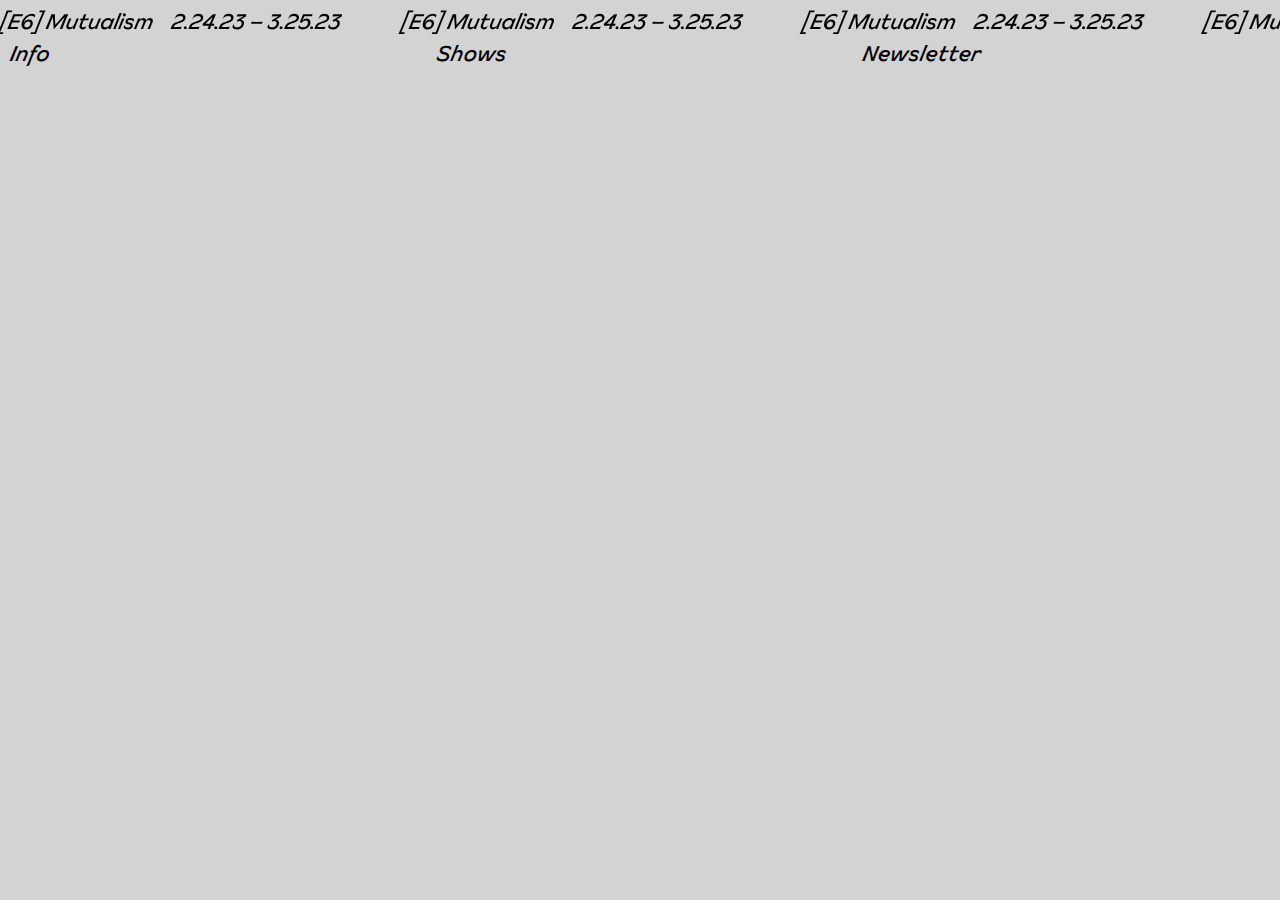
<file: index.html>
<!DOCTYPE html>
<!--[if lt IE 7]>      <html class="no-js lt-ie9 lt-ie8 lt-ie7"> <![endif]-->
<!--[if IE 7]>         <html class="no-js lt-ie9 lt-ie8"> <![endif]-->
<!--[if IE 8]>         <html class="no-js lt-ie9"> <![endif]-->
<!--[if gt IE 8]>      <html class="no-js"> <!--<![endif]-->
<html>
    <head>
        <meta charset="utf-8">
        <meta http-equiv="X-UA-Compatible" content="IE=edge">
        <title></title>
        <meta name="description" content="">
        <meta name="viewport" content="width=device-width, initial-scale=1">
        <link rel="stylesheet" href="style.css">
    </head>
    <body>
        <div class="marquee">
            <div class="track">
                <div class="content">
                    <a href="#">[E6] Mutualism&nbsp;&nbsp;&nbsp;&nbsp;2.24.23 – 3.25.23&nbsp;&nbsp;&nbsp;&nbsp;&nbsp;&nbsp;&nbsp;&nbsp;&nbsp;&nbsp;&nbsp;&nbsp;</a>
                    <a href="#">[E6] Mutualism&nbsp;&nbsp;&nbsp;&nbsp;2.24.23 – 3.25.23&nbsp;&nbsp;&nbsp;&nbsp;&nbsp;&nbsp;&nbsp;&nbsp;&nbsp;&nbsp;&nbsp;&nbsp;</a>
                    <a href="#">[E6] Mutualism&nbsp;&nbsp;&nbsp;&nbsp;2.24.23 – 3.25.23&nbsp;&nbsp;&nbsp;&nbsp;&nbsp;&nbsp;&nbsp;&nbsp;&nbsp;&nbsp;&nbsp;&nbsp;</a>
                    <a href="#">[E6] Mutualism&nbsp;&nbsp;&nbsp;&nbsp;2.24.23 – 3.25.23&nbsp;&nbsp;&nbsp;&nbsp;&nbsp;&nbsp;&nbsp;&nbsp;&nbsp;&nbsp;&nbsp;&nbsp;</a>
                    <a href="#">[E6] Mutualism&nbsp;&nbsp;&nbsp;&nbsp;2.24.23 – 3.25.23&nbsp;&nbsp;&nbsp;&nbsp;&nbsp;&nbsp;&nbsp;&nbsp;&nbsp;&nbsp;&nbsp;&nbsp;</a>
                    <a href="#">[E6] Mutualism&nbsp;&nbsp;&nbsp;&nbsp;2.24.23 – 3.25.23&nbsp;&nbsp;&nbsp;&nbsp;&nbsp;&nbsp;&nbsp;&nbsp;&nbsp;&nbsp;&nbsp;&nbsp;</a>
                    <a href="#">[E6] Mutualism&nbsp;&nbsp;&nbsp;&nbsp;2.24.23 – 3.25.23&nbsp;&nbsp;&nbsp;&nbsp;&nbsp;&nbsp;&nbsp;&nbsp;&nbsp;&nbsp;&nbsp;&nbsp;</a>
                    <a href="#">[E6] Mutualism&nbsp;&nbsp;&nbsp;&nbsp;2.24.23 – 3.25.23&nbsp;&nbsp;&nbsp;&nbsp;&nbsp;&nbsp;&nbsp;&nbsp;&nbsp;&nbsp;&nbsp;&nbsp;</a>
                    <a href="#">[E6] Mutualism&nbsp;&nbsp;&nbsp;&nbsp;2.24.23 – 3.25.23&nbsp;&nbsp;&nbsp;&nbsp;&nbsp;&nbsp;&nbsp;&nbsp;&nbsp;&nbsp;&nbsp;&nbsp;</a>
                    <a href="#">[E6] Mutualism&nbsp;&nbsp;&nbsp;&nbsp;2.24.23 – 3.25.23&nbsp;&nbsp;&nbsp;&nbsp;&nbsp;&nbsp;&nbsp;&nbsp;&nbsp;&nbsp;&nbsp;&nbsp;</a>
                </div>
            </div>
    </div>

        <div class="nav">
            <div class="third">
                <a href="#">
                    <span id="infoTab" onclick="activateInfo();">Info</span>
                    <span id="infoX" onclick="closeAll();" class="hide">Info ×</span>
                </a>
            </div>
            <div class="third">
                <a href="#">
                    <span id="showsTab" onclick="activateShows();">Shows</span>
                    <span id="showsX" onclick="closeAll();" class="hide">Shows ×</span>
                </a>
            </div>
            <div class="third" id="newsletterTab">
                <a href="#">
                    Newsletter
                </a>
            </div>
        </div>

        <div class="nav info hide" id="info" style="margin-top: 60px;">
            <div class="third splitTopBottom">
                <div>
                    DOG is a project space freely exploring ideas, experiences, imagery, language, connectivity, unknowns.
                    An experimental, <br>physical compliment to its parent, Landscape, a brand strategy and design studio in San Francisco, CA.
                    <br><br>
                    428 Waller St.
                    <br>
                    SF, CA 94117
                    <br><br>
                    <a href="#">dog@dogdogdog.xyz ↗</a>
                    <a href="#">submissions@dogdogdog.xyz ↗</a>
                    <a href="#">press@dogdogdog.xyz ↗</a>
                </div>
                <div class="infoLinks">
                    <a href="#">INSTAGRAM ↗</a>
                    <br>
                    <a href="#">PRESS ↗</a>
                </div>
            </div>
            <div class="third"></div>
            <div class="third"></div>
        </div>

        <div class="nav shows hide" id="shows" style="margin-top: 60px;">
            <div class="third"></div>
            <div class="third showList">     
                <a href="#"><span>[E6]</span> Mutualism</a>
                <br>
                <a href="#"><span>[E5]</span> Issues</a>
                <br>
                <a href="#"><span>[E4]</span> Break The Laws Forever</a>
                <br>
                <a href="#"><span>[E3]</span> Puppy!</a>
                <br>
                <a href="#"><span>[E2]</span> Seeking Arrangements</a>
                <br>
                <a href="#"><span>[E1]</span> 10 Years in 250 Pages</a>
                <br>
                
                <!--
                <a href="#">[E15] Break The Laws Forever</a>
                <br>
                <a href="#">[E14] Seeking Arrangements</a>
                <br>
                <a href="#">[E13] Mutualism</a>
                <br>
                <a href="#">[E12] Puppy!</a>
                <br>
                <a href="#">[E11] Seeking Arrangements</a>
                <br>
                <a href="#">[E10] 10 Years in 250 Pages</a>
                <br>
                <a href="#">[E9] Seeking Arrangements</a>
                <br>
                <a href="#">[E8] Issues</a>
                <br>
                <a href="#">[E7] Break The Laws Forever</a>
                <br>
                <a href="#">[E6] Et Vital Massi</a>
                <br>
                <a href="#">[E5] Puppy: Workshop 2</a>
                <br>
                <a href="#">[E4] Neue Wave</a>
                <br>
                <a href="#">[E3] 10 Years in 250 Pages</a>
                <br>
                <a href="#">[E2] Mutualism</a>
                <br>
                <a href="#">[E1] 10 Years in 250 Pages</a>
                <br>
                -->
            </div>
            <div class="third"></div>
        </div>

        <script src="script.js"></script>
    </body>
</html>
</file>
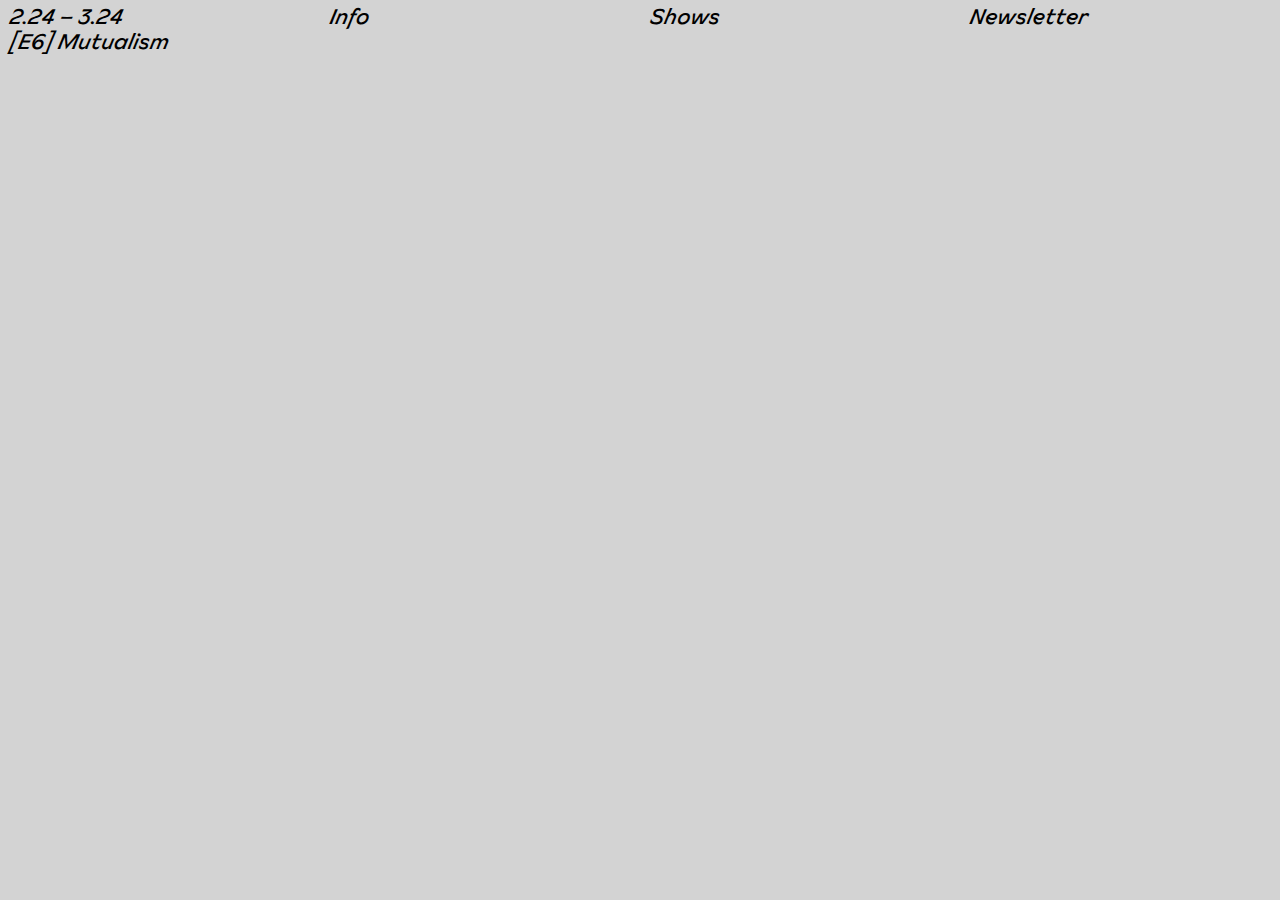
<file: index old.html>
<!DOCTYPE html>
<!--[if lt IE 7]>      <html class="no-js lt-ie9 lt-ie8 lt-ie7"> <![endif]-->
<!--[if IE 7]>         <html class="no-js lt-ie9 lt-ie8"> <![endif]-->
<!--[if IE 8]>         <html class="no-js lt-ie9"> <![endif]-->
<!--[if gt IE 8]>      <html class="no-js"> <!--<![endif]-->
<html>
    <head>
        <meta charset="utf-8">
        <meta http-equiv="X-UA-Compatible" content="IE=edge">
        <title></title>
        <meta name="description" content="">
        <meta name="viewport" content="width=device-width, initial-scale=1">
        <link rel="stylesheet" href="style.css">
    </head>
    <body>
        <div class="nav">
            <div class="quarter"><a href="#">2.24 – 3.24<br>[E6] Mutualism</a></div>
            <div class="quarter"><a href="info.html">Info</a></div>
            <div class="quarter"><a href="#">Shows</a></div>
            <div class="quarter"><a href="index copy.html">Newsletter</a></div>
        </div>
        
        <script src="" async defer></script>
    </body>
</html>
</file>
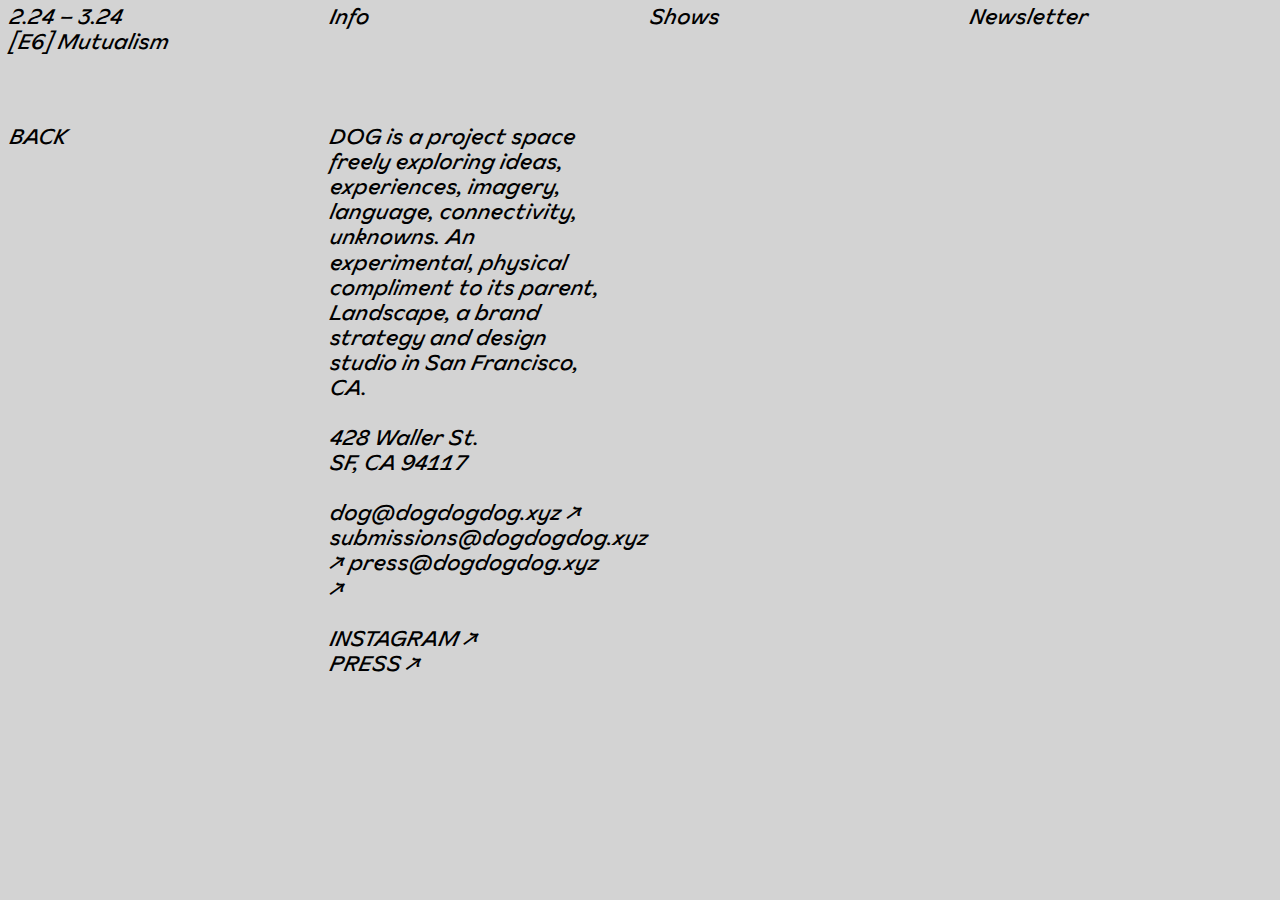
<file: info old.html>
<!DOCTYPE html>
<!--[if lt IE 7]>      <html class="no-js lt-ie9 lt-ie8 lt-ie7"> <![endif]-->
<!--[if IE 7]>         <html class="no-js lt-ie9 lt-ie8"> <![endif]-->
<!--[if IE 8]>         <html class="no-js lt-ie9"> <![endif]-->
<!--[if gt IE 8]>      <html class="no-js"> <!--<![endif]-->
<html>
    <head>
        <meta charset="utf-8">
        <meta http-equiv="X-UA-Compatible" content="IE=edge">
        <title></title>
        <meta name="description" content="">
        <meta name="viewport" content="width=device-width, initial-scale=1">
        <link rel="stylesheet" href="style.css">
    </head>
    <body>
        <div class="nav">
            <div class="quarter"><a href="#">2.24 – 3.24<br>[E6] Mutualism</a></div>
            <div class="quarter"><a href="#">Info</a></div>
            <div class="quarter"><a href="#">Shows</a></div>
            <div class="quarter"><a href="index copy.html">Newsletter</a></div>
        </div>
        <div class="nav" style="margin-top: 60px;">
            <div class="quarter">
                <a href="index.html">BACK</a>
            </div>
            <div class="quarter">DOG is a project space freely exploring ideas, experiences, imagery, language, connectivity, unknowns.
                An experimental, physical compliment to its parent, Landscape, a brand strategy and design studio in San Francisco, CA.
                <br><br>
                428 Waller St.
                <br>
                SF, CA 94117<br><br>
                <a href="#">dog@dogdogdog.xyz ↗</a>
                <a href="#">submissions@dogdogdog.xyz ↗</a>
                <a href="#">press@dogdogdog.xyz ↗</a>
            <br><br>
            <a href="#">INSTAGRAM ↗</a>
            <br>
            <a href="#">PRESS ↗</a>
        </div>
            <div class="quarter"></div>
            <div class="quarter"></div>
        </div>
        
        <script src="" async defer></script>
    </body>
</html>
</file>
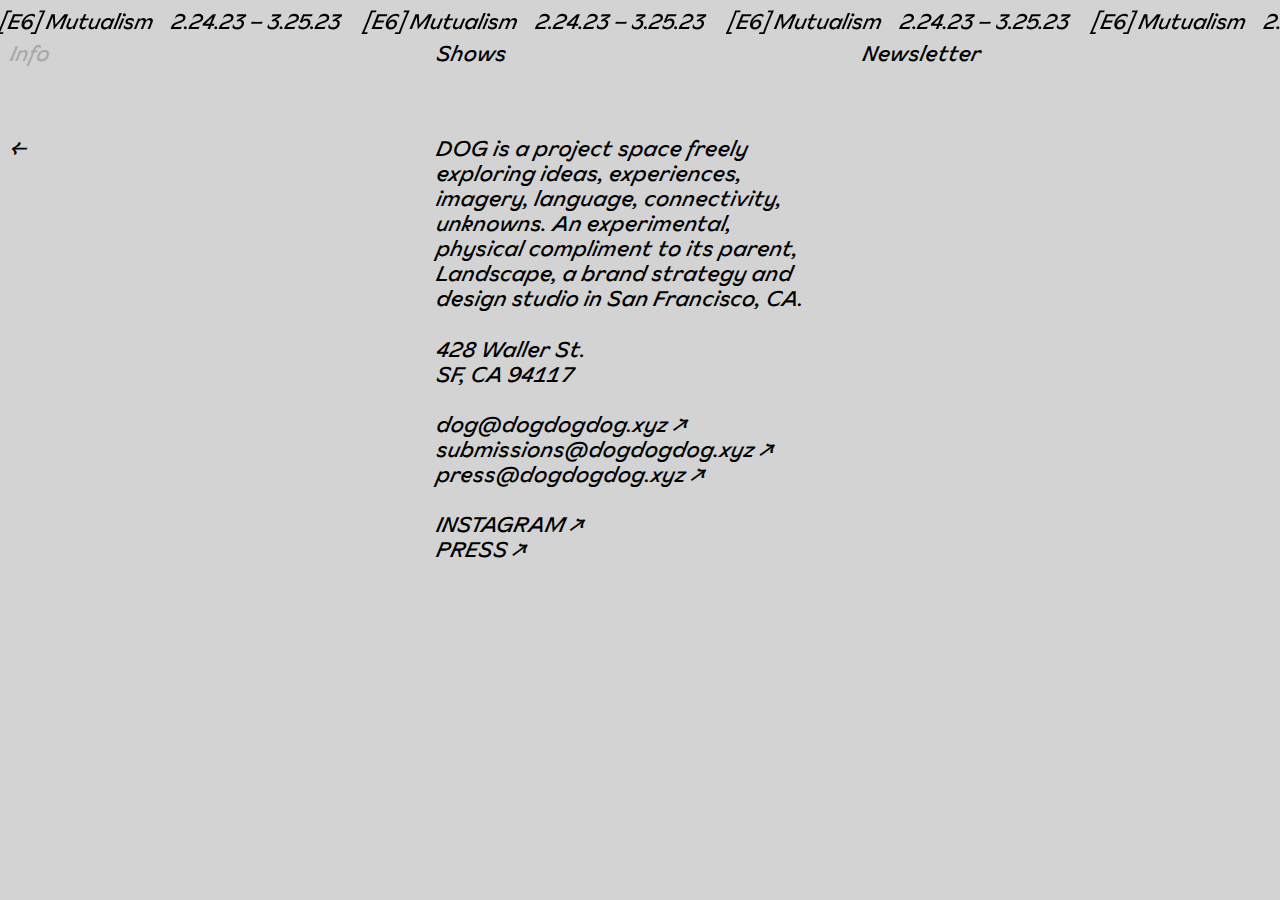
<file: info.html>
<!DOCTYPE html>
<!--[if lt IE 7]>      <html class="no-js lt-ie9 lt-ie8 lt-ie7"> <![endif]-->
<!--[if IE 7]>         <html class="no-js lt-ie9 lt-ie8"> <![endif]-->
<!--[if IE 8]>         <html class="no-js lt-ie9"> <![endif]-->
<!--[if gt IE 8]>      <html class="no-js"> <!--<![endif]-->
<html>
    <head>
        <meta charset="utf-8">
        <meta http-equiv="X-UA-Compatible" content="IE=edge">
        <title></title>
        <meta name="description" content="">
        <meta name="viewport" content="width=device-width, initial-scale=1">
        <link rel="stylesheet" href="style.css">
    </head>
    <body>
        <div class="marquee">
                <div class="track">
                    <div class="content">
                        <a href="#">[E6] Mutualism&nbsp;&nbsp;&nbsp;&nbsp;2.24.23 – 3.25.23&nbsp;&nbsp;&nbsp;&nbsp;</a>
                        <a href="#">[E6] Mutualism&nbsp;&nbsp;&nbsp;&nbsp;2.24.23 – 3.25.23&nbsp;&nbsp;&nbsp;&nbsp;</a>
                        <a href="#">[E6] Mutualism&nbsp;&nbsp;&nbsp;&nbsp;2.24.23 – 3.25.23&nbsp;&nbsp;&nbsp;&nbsp;</a>
                        <a href="#">[E6] Mutualism&nbsp;&nbsp;&nbsp;&nbsp;2.24.23 – 3.25.23&nbsp;&nbsp;&nbsp;&nbsp;</a>
                        <a href="#">[E6] Mutualism&nbsp;&nbsp;&nbsp;&nbsp;2.24.23 – 3.25.23&nbsp;&nbsp;&nbsp;&nbsp;</a>
                        <a href="#">[E6] Mutualism&nbsp;&nbsp;&nbsp;&nbsp;2.24.23 – 3.25.23&nbsp;&nbsp;&nbsp;&nbsp;</a>
                        <a href="#">[E6] Mutualism&nbsp;&nbsp;&nbsp;&nbsp;2.24.23 – 3.25.23&nbsp;&nbsp;&nbsp;&nbsp;</a>
                        <a href="#">[E6] Mutualism&nbsp;&nbsp;&nbsp;&nbsp;2.24.23 – 3.25.23&nbsp;&nbsp;&nbsp;&nbsp;</a>
                        <a href="#">[E6] Mutualism&nbsp;&nbsp;&nbsp;&nbsp;2.24.23 – 3.25.23&nbsp;&nbsp;&nbsp;&nbsp;</a>
                        <a href="#">[E6] Mutualism&nbsp;&nbsp;&nbsp;&nbsp;2.24.23 – 3.25.23&nbsp;&nbsp;&nbsp;&nbsp;</a>
                    </div>
                </div>
        </div>

        <div class="nav">
            <div class="third active"><a href="#">Info</a></div>
            <div class="third"><a href="shows.html">Shows</a></div>
            <div class="third"><a href="index.html">Newsletter</a></div>
        </div>


        <div class="nav info" style="margin-top: 60px;">
            <div class="third">
                <a href="index.html">←</a>
            </div>
            <div class="third">DOG is a project space freely exploring ideas, experiences, imagery, language, connectivity, unknowns.
                An experimental, <br>physical compliment to its parent, Landscape, a brand strategy and design studio in San Francisco, CA.
                <br><br>
                428 Waller St.
                <br>
                SF, CA 94117<br><br>
                <a href="#">dog@dogdogdog.xyz ↗</a>
                <a href="#">submissions@dogdogdog.xyz ↗</a>
                <a href="#">press@dogdogdog.xyz ↗</a>
                <br><br>
                <a href="#">INSTAGRAM ↗</a>
                <br>
                <a href="#">PRESS ↗</a>
            </div>
            <div class="third"></div>
        </div>
        <script src="" async defer></script>
    </body>
</html>
</file>
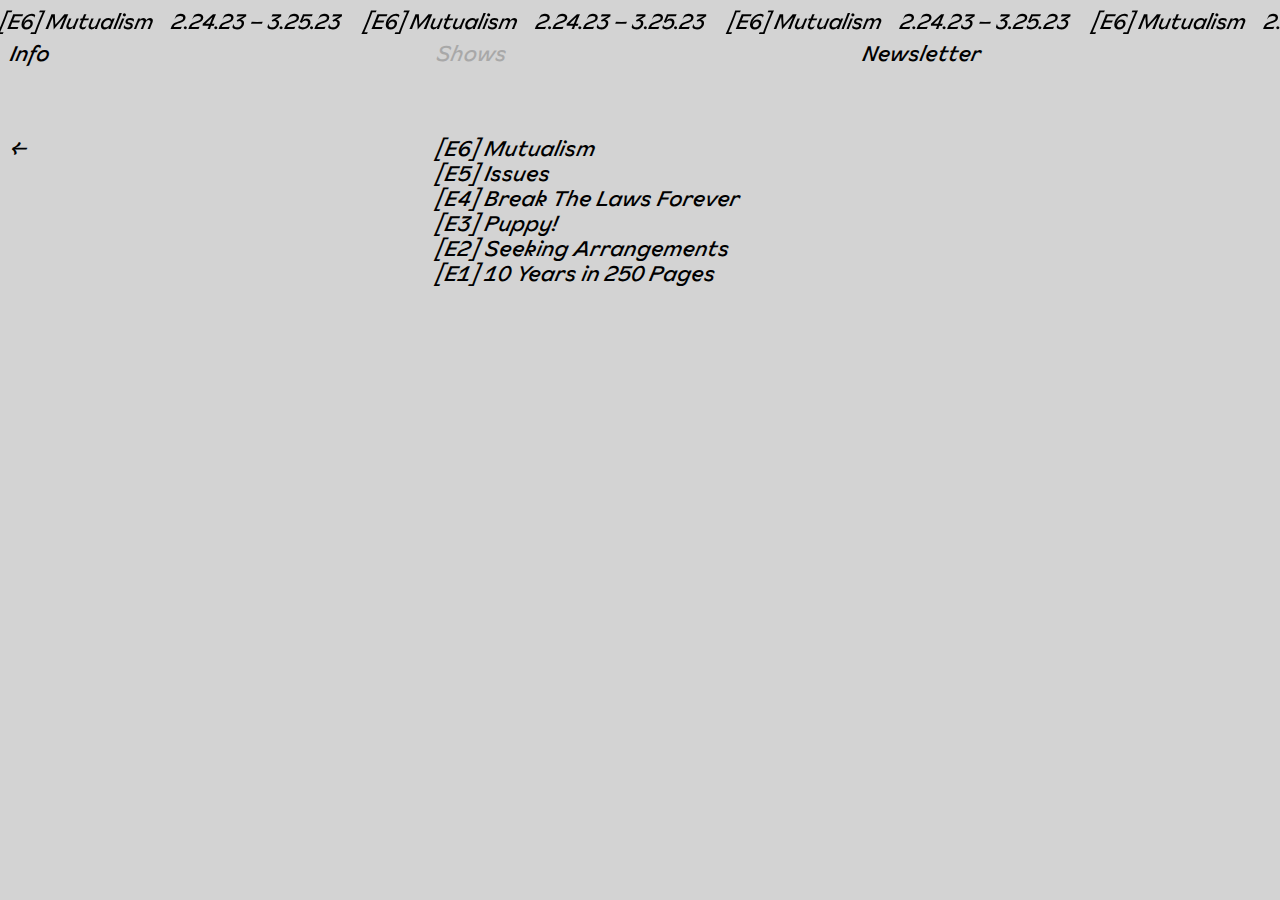
<file: shows.html>
<!DOCTYPE html>
<!--[if lt IE 7]>      <html class="no-js lt-ie9 lt-ie8 lt-ie7"> <![endif]-->
<!--[if IE 7]>         <html class="no-js lt-ie9 lt-ie8"> <![endif]-->
<!--[if IE 8]>         <html class="no-js lt-ie9"> <![endif]-->
<!--[if gt IE 8]>      <html class="no-js"> <!--<![endif]-->
<html>
    <head>
        <meta charset="utf-8">
        <meta http-equiv="X-UA-Compatible" content="IE=edge">
        <title></title>
        <meta name="description" content="">
        <meta name="viewport" content="width=device-width, initial-scale=1">
        <link rel="stylesheet" href="style.css">
    </head>
    <body>
        <div class="marquee">
                <div class="track">
                    <div class="content">
                        <a href="#">[E6] Mutualism&nbsp;&nbsp;&nbsp;&nbsp;2.24.23 – 3.25.23&nbsp;&nbsp;&nbsp;&nbsp;</a>
                        <a href="#">[E6] Mutualism&nbsp;&nbsp;&nbsp;&nbsp;2.24.23 – 3.25.23&nbsp;&nbsp;&nbsp;&nbsp;</a>
                        <a href="#">[E6] Mutualism&nbsp;&nbsp;&nbsp;&nbsp;2.24.23 – 3.25.23&nbsp;&nbsp;&nbsp;&nbsp;</a>
                        <a href="#">[E6] Mutualism&nbsp;&nbsp;&nbsp;&nbsp;2.24.23 – 3.25.23&nbsp;&nbsp;&nbsp;&nbsp;</a>
                        <a href="#">[E6] Mutualism&nbsp;&nbsp;&nbsp;&nbsp;2.24.23 – 3.25.23&nbsp;&nbsp;&nbsp;&nbsp;</a>
                        <a href="#">[E6] Mutualism&nbsp;&nbsp;&nbsp;&nbsp;2.24.23 – 3.25.23&nbsp;&nbsp;&nbsp;&nbsp;</a>
                        <a href="#">[E6] Mutualism&nbsp;&nbsp;&nbsp;&nbsp;2.24.23 – 3.25.23&nbsp;&nbsp;&nbsp;&nbsp;</a>
                        <a href="#">[E6] Mutualism&nbsp;&nbsp;&nbsp;&nbsp;2.24.23 – 3.25.23&nbsp;&nbsp;&nbsp;&nbsp;</a>
                        <a href="#">[E6] Mutualism&nbsp;&nbsp;&nbsp;&nbsp;2.24.23 – 3.25.23&nbsp;&nbsp;&nbsp;&nbsp;</a>
                        <a href="#">[E6] Mutualism&nbsp;&nbsp;&nbsp;&nbsp;2.24.23 – 3.25.23&nbsp;&nbsp;&nbsp;&nbsp;</a>
                    </div>
                </div>
        </div>

        <div class="nav">
            <div class="third"><a href="info.html">Info</a></div>
            <div class="third active"><a href="#">Shows</a></div>
            <div class="third"><a href="index.html">Newsletter</a></div>
        </div>


        <div class="nav shows" style="margin-top: 60px;">
            <div class="third">
                <a href="index.html">←</a>
            </div>
            <div class="third">     
                <a href="#"><span>[E6]</span> Mutualism</a>
                <br>
                <a href="#"><span>[E5]</span> Issues</a>
                <br>
                <a href="#"><span>[E4]</span> Break The Laws Forever</a>
                <br>
                <a href="#"><span>[E3]</span> Puppy!</a>
                <br>
                <a href="#"><span>[E2]</span> Seeking Arrangements</a>
                <br>
                <a href="#"><span>[E1]</span> 10 Years in 250 Pages</a>
                <br>
                
                <!--
                <a href="#">[E15] Break The Laws Forever</a>
                <br>
                <a href="#">[E14] Seeking Arrangements</a>
                <br>
                <a href="#">[E13] Mutualism</a>
                <br>
                <a href="#">[E12] Puppy!</a>
                <br>
                <a href="#">[E11] Seeking Arrangements</a>
                <br>
                <a href="#">[E10] 10 Years in 250 Pages</a>
                <br>
                <a href="#">[E9] Seeking Arrangements</a>
                <br>
                <a href="#">[E8] Issues</a>
                <br>
                <a href="#">[E7] Break The Laws Forever</a>
                <br>
                <a href="#">[E6] Et Vital Massi</a>
                <br>
                <a href="#">[E5] Puppy: Workshop 2</a>
                <br>
                <a href="#">[E4] Neue Wave</a>
                <br>
                <a href="#">[E3] 10 Years in 250 Pages</a>
                <br>
                <a href="#">[E2] Mutualism</a>
                <br>
                <a href="#">[E1] 10 Years in 250 Pages</a>
                <br>
                -->
            </div>
            <div class="third"></div>
        </div>
        <script src="" async defer></script>
    </body>
</html>
</file>
<file: style.css>
* {
	margin:0;
	padding:0;
	box-sizing:border-box;
}

html,body {
	font-size: 1.66vw;
	font-family: "dog";
    font-feature-settings: 'tnum';
    -webkit-font-feature-settings: 'tnum';
    -moz-font-feature-settings: 'tnum';
    background: lightgrey;
	line-height: 118%;
    text-rendering: geometricPrecision;
}

/*
.marquee {
    width: 100vw;
    max-width: 100%;
    height: 2vw;
    position: fixed;
    bottom: 0;
    margin-bottom: 5px;
    overflow-x: hidden;
}
*/
.marquee {
    width: 100vw;
    max-width: 100%;
    height: 1.66vw;
    margin-top: 0.8vw;
    margin-bottom: 0.4vw;
    overflow-x: hidden;
}
  
.marquee a {
    text-decoration: none;
    color: #000;
}

.marquee a:hover {
    opacity: 20%;
}

.track {
    position: absolute;
    white-space: nowrap;
    will-change: transform;
    animation: marquee 45s linear infinite;
}

.track:hover {
    -moz-animation-play-state: paused;
    -webkit-animation-play-state: paused;
    animation-play-state: paused;
}

@keyframes marquee {
    from { transform: translateX(0); }
    to { transform: translateX(-50%); }
}

.nav {
	width: 100vw;
	display:flex;
    letter-spacing: .02em;
}

.nav a {
    text-decoration: none;
    color: #000;
}

.nav a:hover {
    opacity: 20%;
}

.quarter {
	width:25vw;
	padding: 5px 10px;
    padding-right: 40px;
}

.third {
	width:33.3vw;
	padding: 0.4vw 0.8vw;
    padding-right: 2vw;
}

.active {
    opacity: 20%;
}

.hide {
    display: none;
}

.showList span {
    margin-right: 5px;
    line-height: 128%;
}

.splitTopBottom {
    display: flex;
    flex-direction: column;

}

.infoLinks {
    position: fixed;
    bottom: 0;
    margin-bottom: 0.4vw;
}

@font-face {
    font-family: dog;
    src: url(sunset-gothic-italic-pro.woff2);
}
</file>
